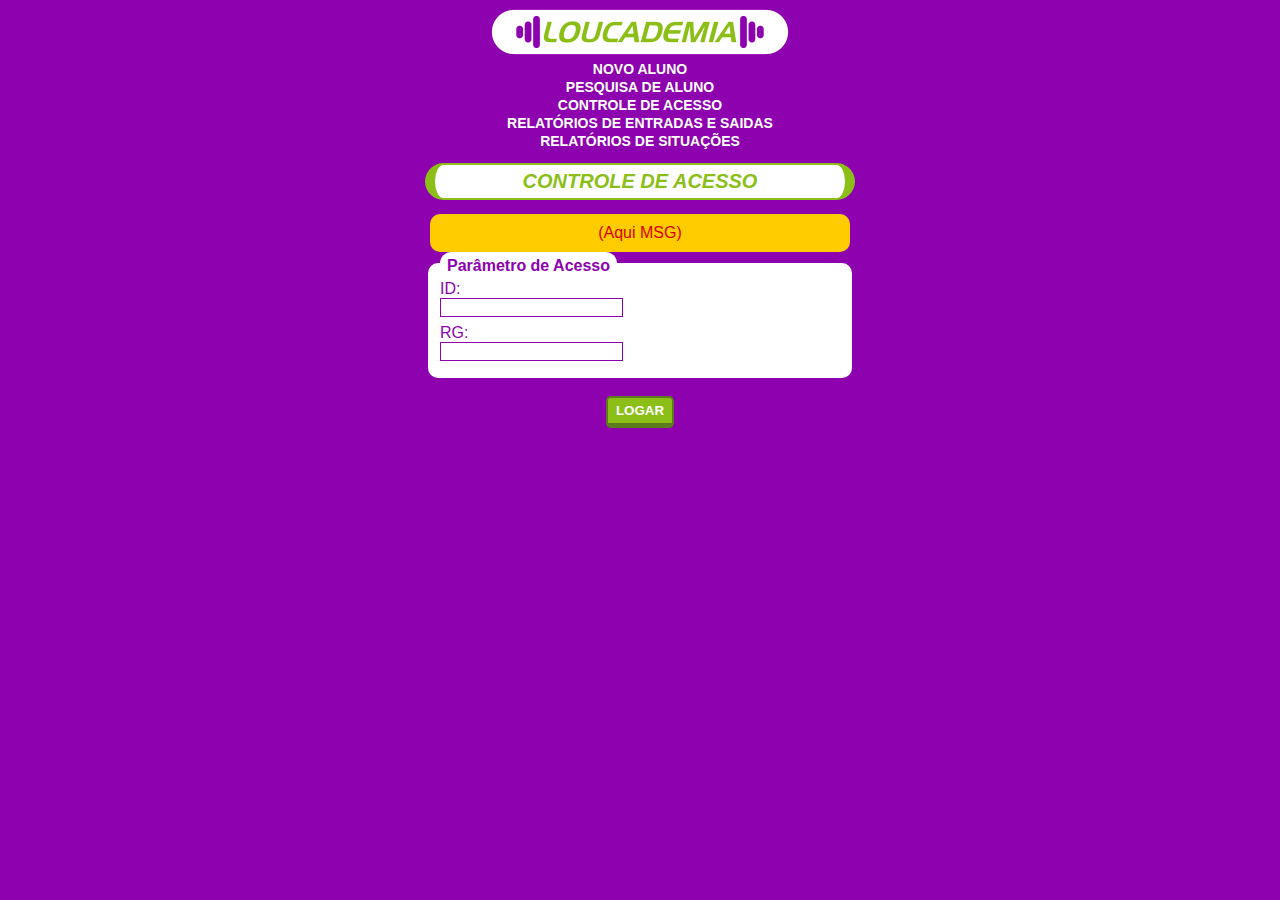
<file: Loucademia/src/main/webapp/controleDeAcesso.html>
<!-- Cabe�alho - In�cio -->
<!DOCTYPE html>
<html lang="pt-br">
	<head>
		<meta charset="ISO-8859-1">
		<title>Loucademia</title>
		<link rel="stylesheet" type="text/css" href="css/Loucademia_Estilo.css">
	</head>
	<body>
		<header>
			<img src="images/Loucademia_Logotipo.png">
			<nav>
				<div>
					<a href="novoAluno.html">Novo Aluno</a><br>
					<a href="pesquisaDeAluno.html">Pesquisa de Aluno</a><br>
					<a href="controleDeAcesso.html">Controle de Acesso</a><br>
					<a href="relatoriosDeEntradaSaida.html">Relat�rios de Entradas e Saidas</a><br>
					<a href="relatoriosDeSituacoes.html">Relat�rios de Situa��es</a><br>					
				</div>
			</nav>
		</header>
<!-- Cabe�alho - Fim -->
	
		<h1>Controle de Acesso</h1>
		<div id="infoMessage">(Aqui MSG)</div>
	
		<form action="">
			<fieldset>
				<legend>Par�metro de Acesso</legend>
	
				<label for="id">ID:</label><br>
				<input type="text" name="id" id="id"><br> 
				<label for="rg">RG:</label><br>
				<input type="text" name="rg" id="rg"><br> 
			</fieldset>
		<br> 
		<input type="submit" value="Logar">
	</form>

<!-- Rodap� - In�cio -->

	</body>	
</html>
<!-- Rodap� - Fim -->
</file>
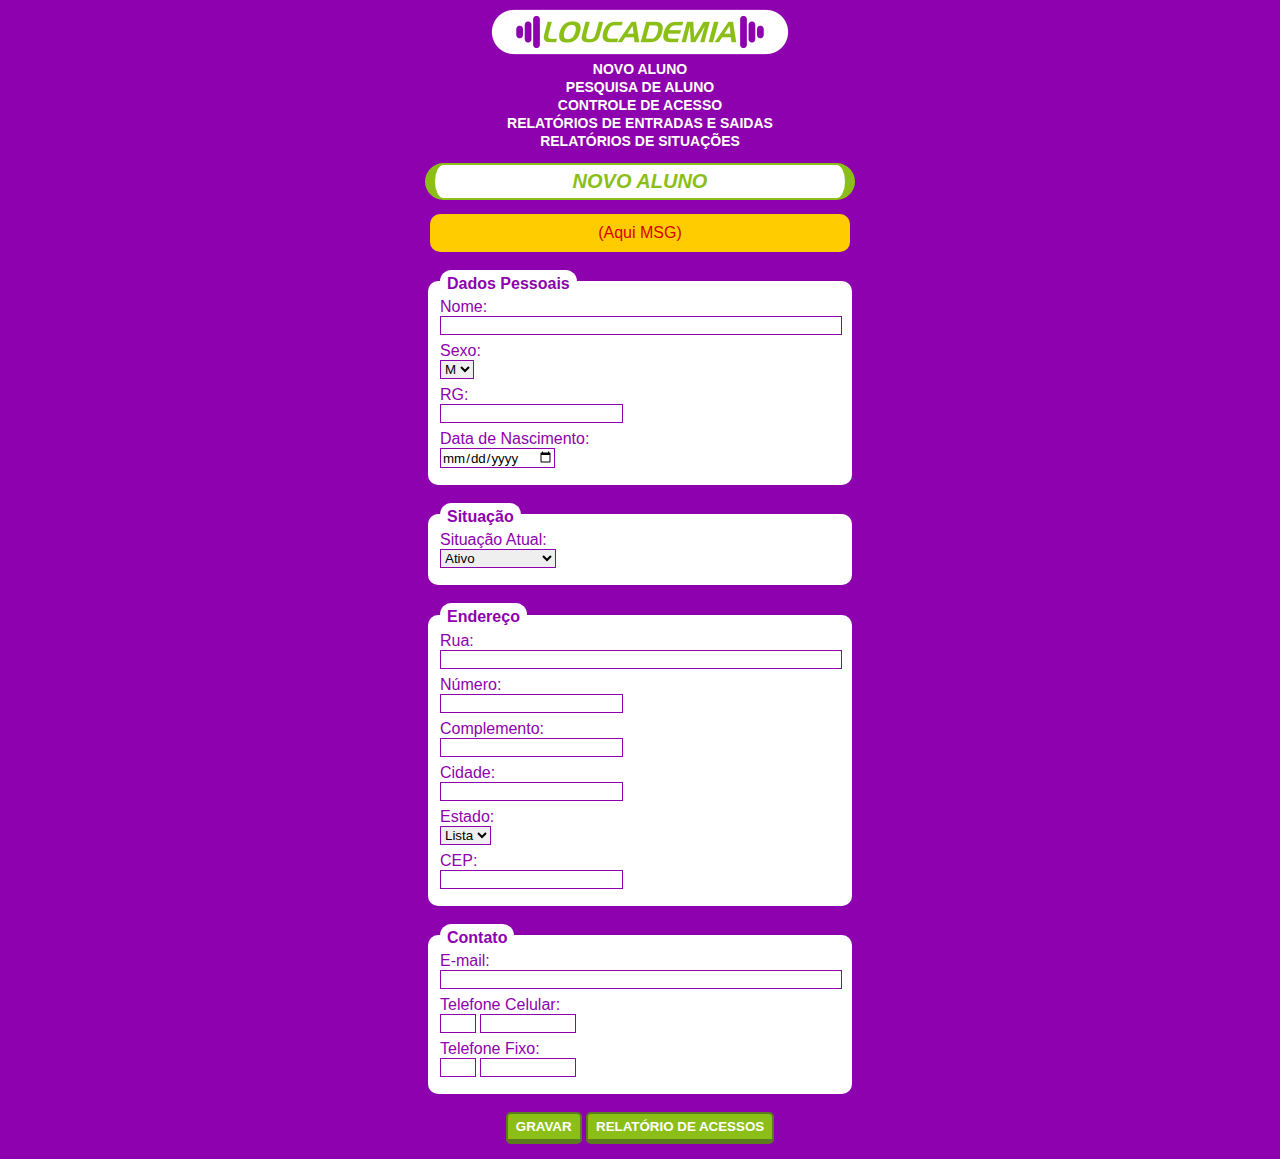
<file: Loucademia/src/main/webapp/novoAluno.html>
<!-- Cabe�alho - In�cio -->
<!DOCTYPE html>
<html lang="pt-br">
	<head>
		<meta charset="ISO-8859-1">
		<title>Loucademia</title>
		<link rel="stylesheet" type="text/css" href="css/Loucademia_Estilo.css">
	</head>
	<body>
		<header>
			<img src="images/Loucademia_Logotipo.png">
			<nav>
				<div>
					<a href="novoAluno.html">Novo Aluno</a><br>
					<a href="pesquisaDeAluno.html">Pesquisa de Aluno</a><br>
					<a href="controleDeAcesso.html">Controle de Acesso</a><br>
					<a href="relatoriosDeEntradaSaida.html">Relat�rios de Entradas e Saidas</a><br>
					<a href="relatoriosDeSituacoes.html">Relat�rios de Situa��es</a><br>					
				</div>
			</nav>
		</header>
<!-- Cabe�alho - Fim -->
		<h1>Novo Aluno</h1>
		<div id="infoMessage">
			(Aqui MSG)
		</div>
		<br>
		
		<form action="">
			<fieldset>
				<legend>Dados Pessoais</legend>
				
				<label for="nome">Nome:</label><br>
				<input type="text" name="nome" id="nome"><br>
				
				<label for="sexo">Sexo:</label><br>
				<select name="sexo" id="sexo">
					<option>M</option>
					<option>F</option>
				</select><br>
				
				<label for="rg">RG:</label><br>
				<input type="text" name="rg" id="rg"><br>
				
				<label for="dataDeNascimento">Data de Nascimento:</label><br>
				<input type="date" name="dataDeNascimento" id="dataDeNascimento">
			</fieldset>
			
			<br>
			
			<fieldset>
				<legend>Situa��o</legend>
				<label for="situacao">Situa��o Atual:</label><br>
				<select name="situacao" id="situacao">
					<option>Ativo</option>
					<option>Inativo</option>
					<option>Com pend�ncia</option>
				</select>
			</fieldset>
			
			<br>
			
			<fieldset>
				<legend>Endere�o</legend>
				
				<label for="rua">Rua:</label><br>
				<input type="text" name="rua" id="rua"><br>
				
				<label for="numero">N�mero:</label><br>
				<input type="text" name="numero" id="numero"><br>
				
				<label for="complemento">Complemento:</label><br>
				<input type="text" name="complemento" id="complemento"><br>
				
				<label for="cidade">Cidade:</label><br>
				<input type="text" name="cidade" id="cidade"><br>
				
				<label for="estado">Estado:</label><br>
				<select name="estado" id="estado">
					<option>Lista</option>
				</select><br>
				
				<label for="cep">CEP:</label><br>
				<input type="text" name="cep" id="cep"><br>
				
			</fieldset>
			
			<br>
			
			<fieldset>
				<legend>Contato</legend>
				
				<label for="email">E-mail:</label><br>
				<input type="email" name="email" id="email"><br>
				
				<label for="telefoneCelularDDD">Telefone Celular:</label><br>
				<input type="tel" name="telefoneCelularDDD" id="telefoneCelularDDD">
				<input type="tel" name="telefoneCelularNumero" id="telefoneCelularNumero"><br>
				<label for="telefoneFixoDDD">Telefone Fixo:</label><br> 
				<input type="tel" name="telefoneFixoDDD" id="telefoneFixoDDD"> 
				<input type="tel" name="telefoneFixoNumero" id=telefoneFixoNumero>
		</fieldset>
			
			<br>
			
			<input type="submit" value="Gravar" id="gravar">
			<input type="button" id="rel" value="Relat�rio de acessos">
		
		</form>

<!-- Rodap� - In�cio -->

	</body>	
</html>
<!-- Rodap� - In�cio -->
</file>
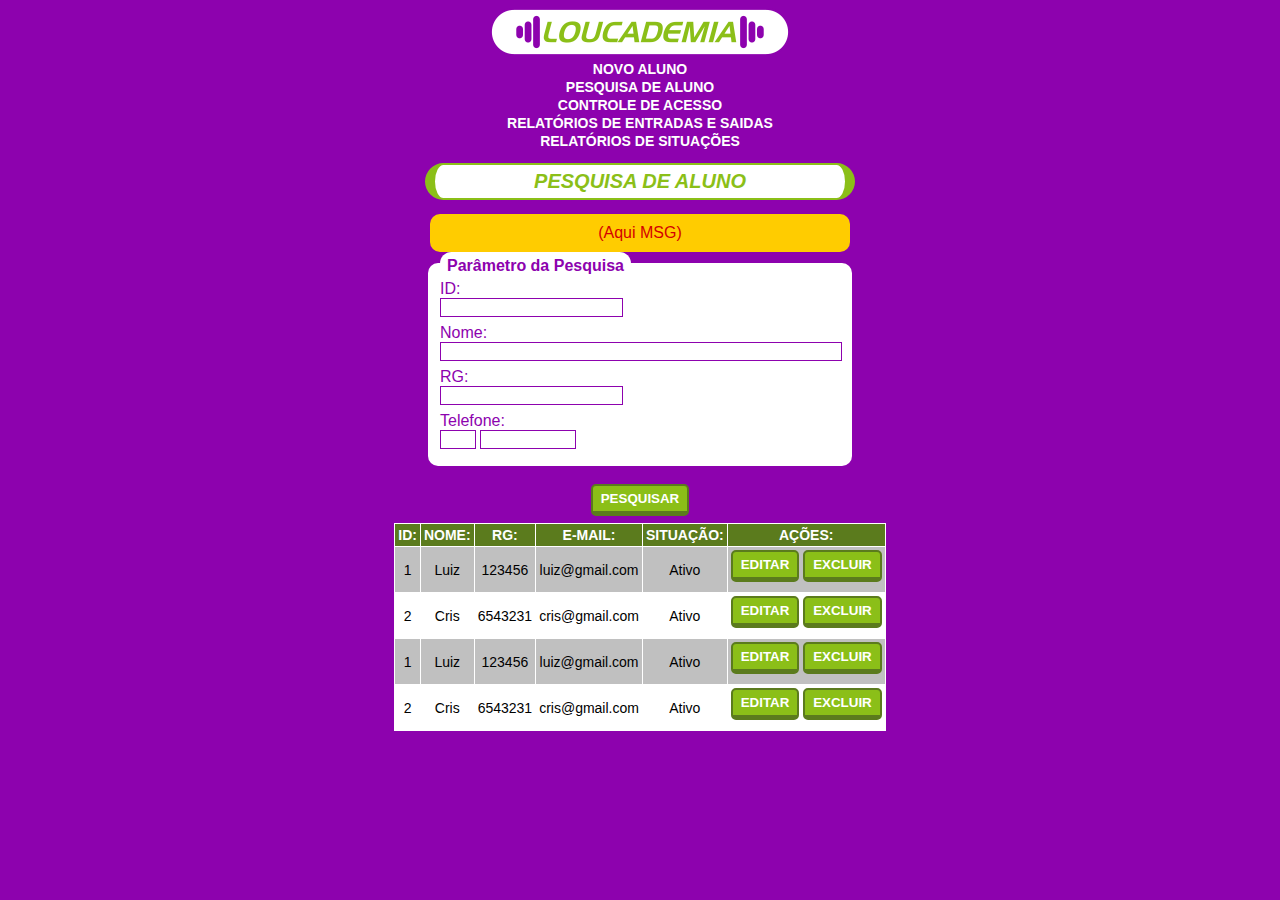
<file: Loucademia/src/main/webapp/pesquisaDeAluno.html>
<!-- Cabe�alho - In�cio -->
<!DOCTYPE html>
<html lang="pt-br">
	<head>
		<meta charset="ISO-8859-1">
		<title>Loucademia</title>
		<link rel="stylesheet" type="text/css" href="css/Loucademia_Estilo.css">
	</head>
	<body>
		<header>
			<img src="images/Loucademia_Logotipo.png">
			<nav>
				<div>
					<a href="novoAluno.html">Novo Aluno</a><br>
					<a href="pesquisaDeAluno.html">Pesquisa de Aluno</a><br> 
					<a href="controleDeAcesso.html">Controle de Acesso</a><br> 
					<a href="relatoriosDeEntradaSaida.html">Relat�rios de Entradas e Saidas</a><br> 
					<a href="relatoriosDeSituacoes.html">Relat�rios de Situa��es</a><br>
				</div>
			</nav>
		</header>
		<!-- Cabe�alho - Fim -->
		<h1>Pesquisa de Aluno</h1>
		<div id="infoMessage">(Aqui MSG)</div>
	
		<form action="">
			<fieldset>
				<legend>Par�metro da Pesquisa</legend>
	
				<label for="id">ID:</label><br>
				<input type="text" name="id" id="id"><br> 
				<label for="nome">Nome:</label><br> 
				<input type="text" name="nome" id="nome"><br> 
				<label for="rg">RG:</label><br>
				<input type="text" name="rg" id="rg"><br> 
				<label for="telefoneDDD">Telefone:</label><br> 
				<input type="tel" name="telefoneDDD" id="telefoneDDD"> 
				<input type="tel" name="telefoneNumero" id=telefoneNumero>
			</fieldset>
			<br> <input type="submit" value="Pesquisar">
		</form>
	
		<table>
			<tr>
				<th>ID:</th>
				<th>Nome:</th>
				<th>RG:</th>
				<th>E-mail:</th>
				<th>Situa��o:</th>
				<th>A��es:</th>
			</tr>
			<tr>
				<td>1</td>
				<td>Luiz</td>
				<td>123456</td>
				<td>luiz@gmail.com</td>
				<td>Ativo</td>
				<td>
					<input type=button value="Editar"> 
					<input type=button value="Excluir">
				</td>
			</tr>
			<tr>
				<td>2</td>
				<td>Cris</td>
				<td>6543231</td>
				<td>cris@gmail.com</td>
				<td>Ativo</td>
				<td>
					<input type=button value="Editar"> 
					<input type=button value="Excluir">
				</td>
			</tr>
			<tr>
				<td>1</td>
				<td>Luiz</td>
				<td>123456</td>
				<td>luiz@gmail.com</td>
				<td>Ativo</td>
				<td>
					<input type=button value="Editar"> 
					<input type=button value="Excluir">
				</td>
			</tr>
			<tr>
				<td>2</td>
				<td>Cris</td>
				<td>6543231</td>
				<td>cris@gmail.com</td>
				<td>Ativo</td>
				<td>
					<input type=button value="Editar"> 
					<input type=button value="Excluir">
				</td>
			</tr>
	
		</table>
		<!-- Rodap� - In�cio -->
	
	</body>
</html>
<!-- Rodap� - Fim -->
</file>
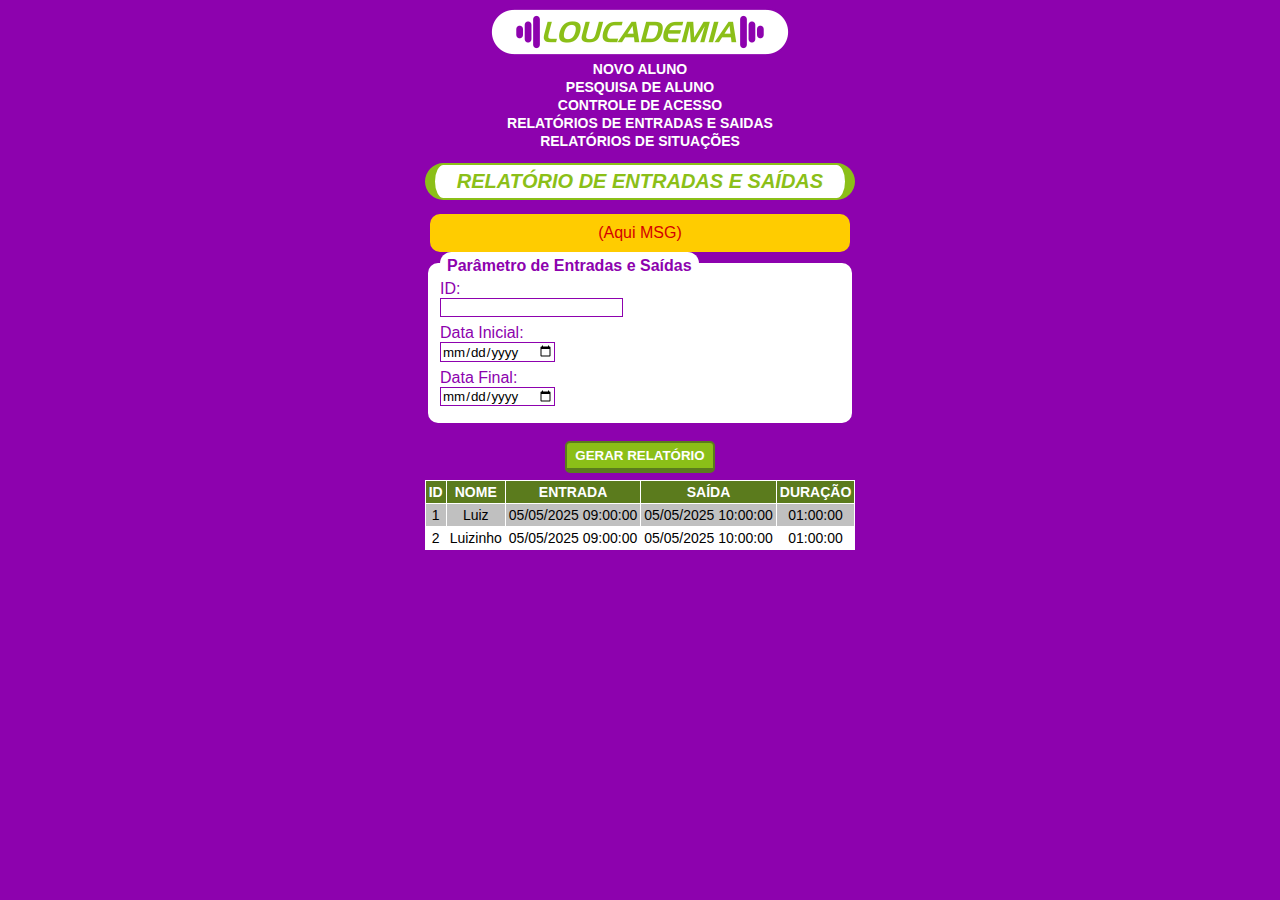
<file: Loucademia/src/main/webapp/relatoriosDeEntradaSaida.html>
<!-- Cabe�alho - In�cio -->
<!DOCTYPE html>
<html lang="pt-br">
	<head>
		<meta charset="ISO-8859-1">
		<title>Loucademia</title>
		<link rel="stylesheet" type="text/css" href="css/Loucademia_Estilo.css">
	</head>
	<body>
		<header>
			<img src="images/Loucademia_Logotipo.png">
			<nav>
				<div>
					<a href="novoAluno.html">Novo Aluno</a><br>
					<a href="pesquisaDeAluno.html">Pesquisa de Aluno</a><br>
					<a href="controleDeAcesso.html">Controle de Acesso</a><br>
					<a href="relatoriosDeEntradaSaida.html">Relat�rios de Entradas e Saidas</a><br>
					<a href="relatoriosDeSituacoes.html">Relat�rios de Situa��es</a><br>					
				</div>
			</nav>
		</header>
<!-- Cabe�alho - Fim -->
		<h1>Relat�rio de Entradas e Sa�das</h1>
		<div id="infoMessage">(Aqui MSG)</div>

		<form action="">
			<fieldset>
				<legend>Par�metro de Entradas e Sa�das</legend>

				<label for="id">ID:</label><br> 
				<input type="text" name="id" id="id"><br> 
				<label for="dataInicial">Data Inicial:</label><br> 
				<input type="date" name="dataInicial" id="dataInicial"><br>
				<label for="dataFinal">Data Final:</label><br> 
				<input type="date" name="dataFinal" id="dataFinal"> 
			</fieldset>
		<br> 
		<input type="submit" value="Gerar relat�rio">
	</form>
	<table>
		<tr>
			<th>ID</th>
			<th>Nome</th>
			<th>Entrada</th>
			<th>Sa�da</th>
			<th>Dura��o</th>
		</tr>
		<tr>
			<td>1</td>
			<td>Luiz</td>
			<td>05/05/2025 09:00:00</td>
			<td>05/05/2025 10:00:00</td>
			<td>01:00:00</td>
		</tr>
		<tr>
			<td>2</td>
			<td>Luizinho</td>
			<td>05/05/2025 09:00:00</td>
			<td>05/05/2025 10:00:00</td>
			<td>01:00:00</td>
		</tr>
		
	</table>
	
	
<!-- Rodap� - In�cio -->

	</body>	
</html>
<!-- Rodap� - Fim -->
</file>
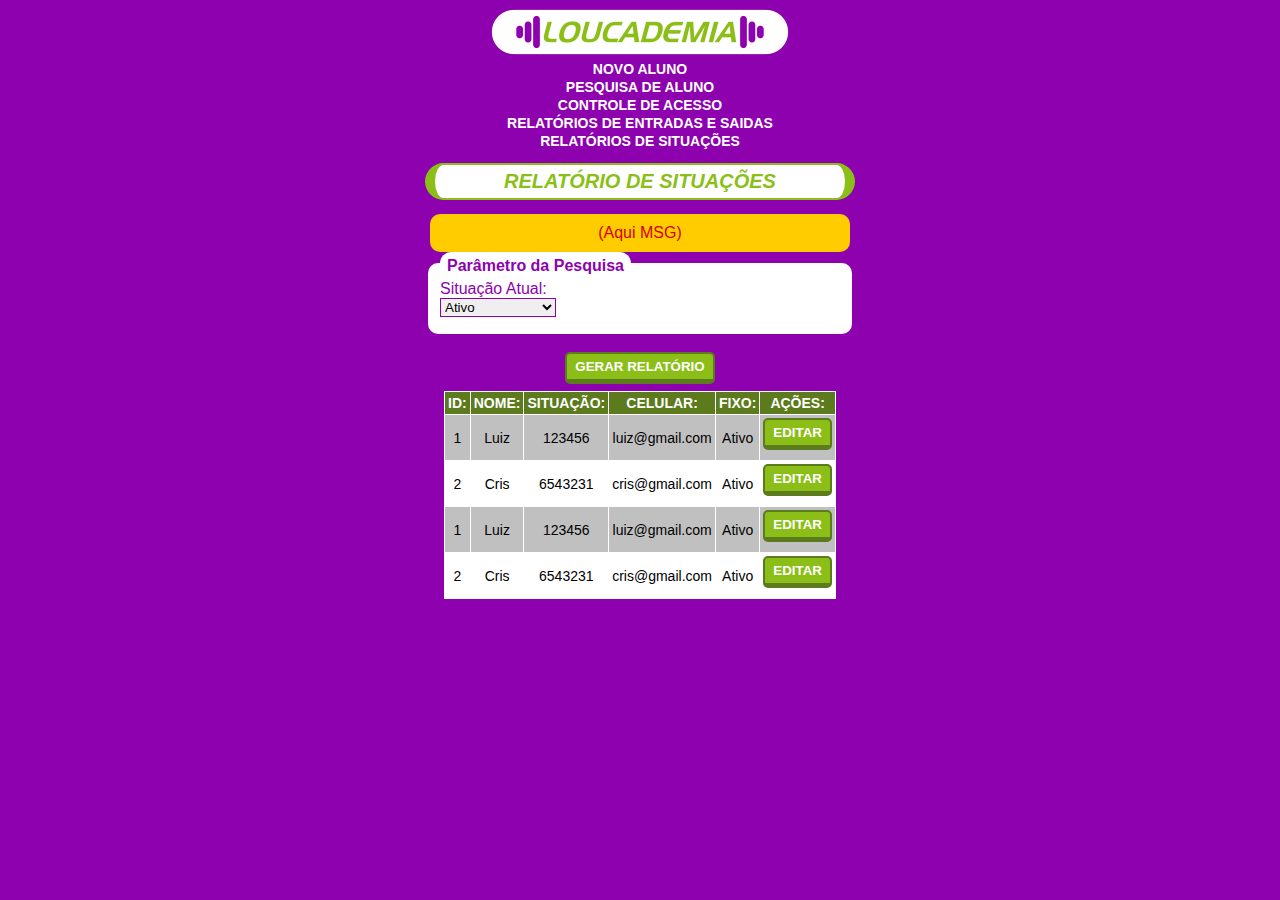
<file: Loucademia/src/main/webapp/relatoriosDeSituacoes.html>
<!-- Cabe�alho - In�cio -->
<!DOCTYPE html>
<html lang="pt-br">
	<head>
		<meta charset="ISO-8859-1">
		<title>Loucademia</title>
		<link rel="stylesheet" type="text/css" href="css/Loucademia_Estilo.css">
	</head>
	<body>
		<header>
			<img src="images/Loucademia_Logotipo.png">
			<nav>
				<div>
					<a href="novoAluno.html">Novo Aluno</a><br>
					<a href="pesquisaDeAluno.html">Pesquisa de Aluno</a><br>
					<a href="controleDeAcesso.html">Controle de Acesso</a><br>
					<a href="relatoriosDeEntradaSaida.html">Relat�rios de Entradas e Saidas</a><br>
					<a href="relatoriosDeSituacoes.html">Relat�rios de Situa��es</a><br>					
				</div>
			</nav>
		</header>
<!-- Cabe�alho - Fim -->
		<h1>Relat�rio de Situa��es</h1>
		<div id="infoMessage">(Aqui MSG)</div>
	
		<form action="">
			<fieldset>
				<legend>Par�metro da Pesquisa</legend>
				<label for="situacao">Situa��o Atual:</label><br>
				<select name="situacao" id="situacao">
					<option>Ativo</option>
					<option>Inativo</option>
					<option>Com pend�ncia</option>
				</select>
			</fieldset>
			<br> <input type="submit" value="Gerar relat�rio">
		</form>
		
		<table>
		<tr>
			<th>ID:</th>
			<th>Nome:</th>
			<th>Situa��o:</th>
			<th>Celular:</th>
			<th>Fixo:</th>
			<th>A��es:</th>
		</tr>
		<tr>
			<td>1</td>
			<td>Luiz</td>
			<td>123456</td>
			<td>luiz@gmail.com</td>
			<td>Ativo</td>
			<td>
				<input type=button value="Editar">
			</td>
		</tr>
		<tr>
			<td>2</td>
			<td>Cris</td>
			<td>6543231</td>
			<td>cris@gmail.com</td>
			<td>Ativo</td>
			<td>
				<input type=button value="Editar">
			</td>
		</tr>
		<tr>
			<td>1</td>
			<td>Luiz</td>
			<td>123456</td>
			<td>luiz@gmail.com</td>
			<td>Ativo</td>
			<td>
				<input type=button value="Editar">
			</td>
		</tr>
		<tr>
			<td>2</td>
			<td>Cris</td>
			<td>6543231</td>
			<td>cris@gmail.com</td>
			<td>Ativo</td>
			<td>
				<input type=button value="Editar">
			</td>
		</tr>

	</table>

<!-- Rodap� - In�cio -->

	</body>	
</html>
<!-- Rodap� - Fim -->
</file>
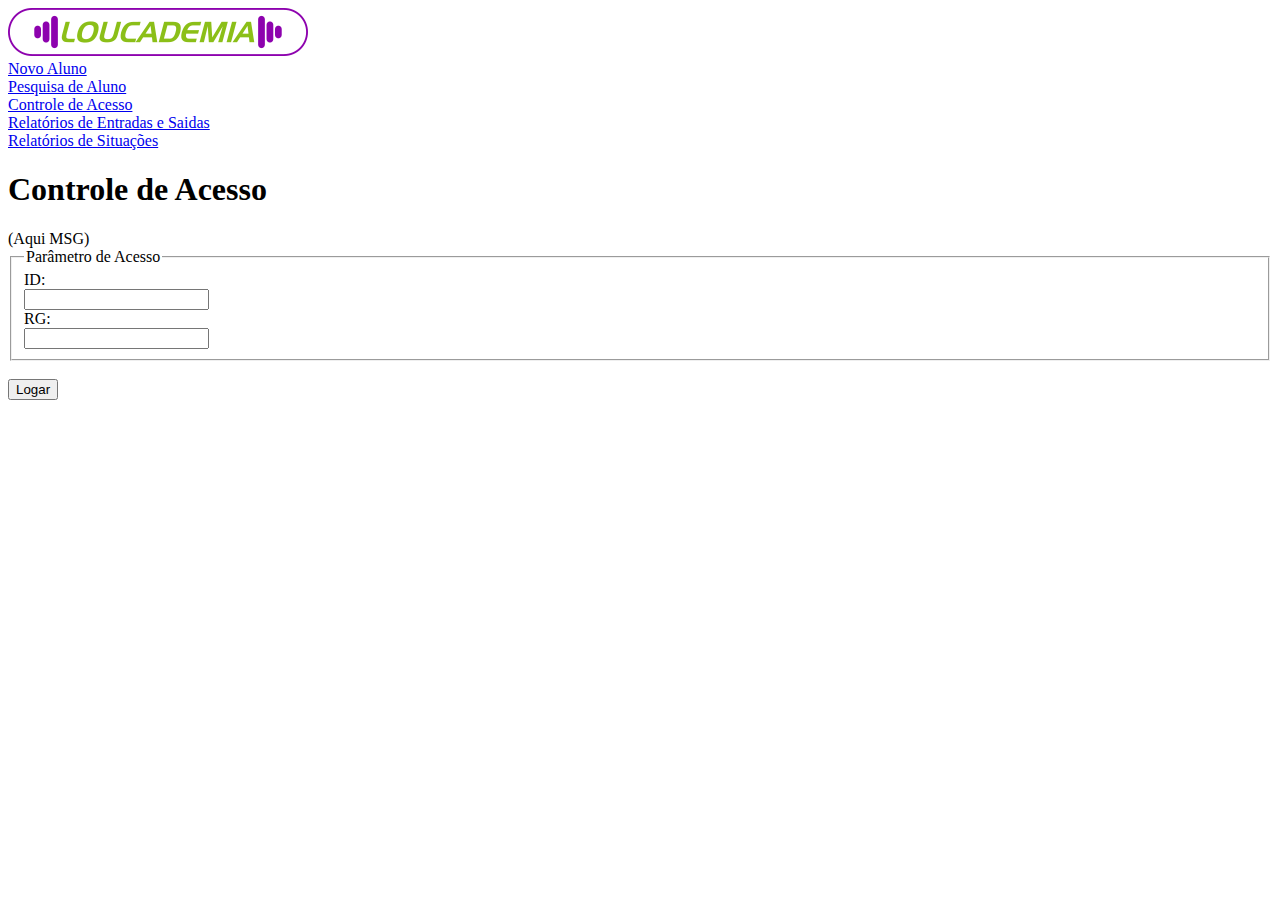
<file: Loucademia/src/main/webapp/WEB-INF/controleDeAcesso.html>
<!-- Cabe�alho - In�cio -->
<!DOCTYPE html>
<html lang="pt-br">
	<head>
		<meta charset="ISO-8859-1">
		<title>Loucademia</title>
	</head>
	<body>
		<header>
			<img src="../images/Loucademia_Logotipo.png">
			<nav>
				<div>
					<a href="novoAluno.html">Novo Aluno</a><br>
					<a href="pesquisaDeAluno.html">Pesquisa de Aluno</a><br>
					<a href="controleDeAcesso.html">Controle de Acesso</a><br>
					<a href="relatorioDeEntradasSaida.html">Relat�rios de Entradas e Saidas</a><br>
					<a href="relatotioDeSituacoes.html">Relat�rios de Situa��es</a><br>					
				</div>
			</nav>
		</header>
<!-- Cabe�alho - Fim -->
	
		<h1>Controle de Acesso</h1>
		<div id="infoMessage">(Aqui MSG)</div>
	
		<form action="">
			<fieldset>
				<legend>Par�metro de Acesso</legend>
	
				<label for="id">ID:</label><br>
				<input type="text" name="id" id="id"><br> 
				<label for="rg">RG:</label><br>
				<input type="text" name="rg" id="rg"><br> 
			</fieldset>
		<br> 
		<input type="submit" value="Logar">
	</form>

<!-- Rodap� - In�cio -->

	</body>	
</html>
<!-- Rodap� - Fim -->
</file>
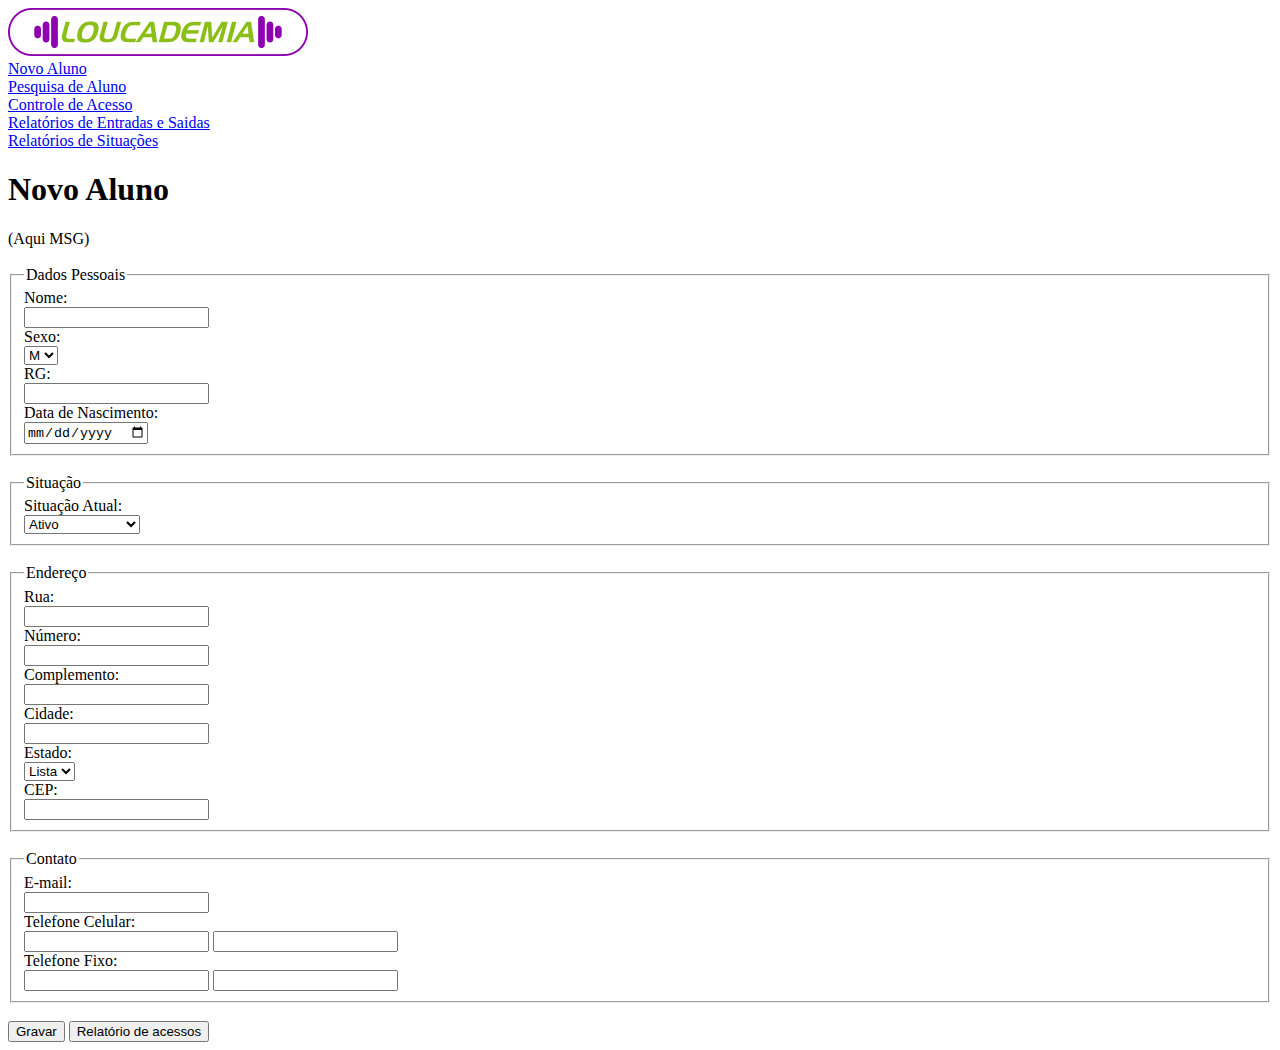
<file: Loucademia/src/main/webapp/WEB-INF/novoAluno.html>
<!-- Cabe�alho - In�cio -->
<!DOCTYPE html>
<html lang="pt-br">
	<head>
		<meta charset="ISO-8859-1">
		<title>Loucademia</title>
	</head>
	<body>
		<header>
			<img src="../images/Loucademia_Logotipo.png">
			<nav>
				<div>
					<a href="novoAluno.html">Novo Aluno</a><br>
					<a href="pesquisaDeAluno.html">Pesquisa de Aluno</a><br>
					<a href="controleDeAcesso.html">Controle de Acesso</a><br>
					<a href="relatoriosDeEntradaSaida.html">Relat�rios de Entradas e Saidas</a><br>
					<a href="relatotioDeSituacoes.html">Relat�rios de Situa��es</a><br>					
				</div>
			</nav>
		</header>
<!-- Cabe�alho - Fim -->
		<h1>Novo Aluno</h1>
		<div id="infoMessage">
			(Aqui MSG)
		</div>
		<br>
		
		<form action="">
			<fieldset>
				<legend>Dados Pessoais</legend>
				
				<label for="nome">Nome:</label><br>
				<input type="text" name="nome" id="nome"><br>
				
				<label for="sexo">Sexo:</label><br>
				<select name="sexo" id="sexo">
					<option>M</option>
					<option>F</option>
				</select><br>
				
				<label for="rg">RG:</label><br>
				<input type="text" name="rg" id="rg"><br>
				
				<label for="dataDeNascimento">Data de Nascimento:</label><br>
				<input type="date" name="dataDeNascimento" id="dataDeNascimento">
			</fieldset>
			
			<br>
			
			<fieldset>
				<legend>Situa��o</legend>
				<label for="situacao">Situa��o Atual:</label><br>
				<select name="situacao" id="situacao">
					<option>Ativo</option>
					<option>Inativo</option>
					<option>Com pend�ncia</option>
				</select>
			</fieldset>
			
			<br>
			
			<fieldset>
				<legend>Endere�o</legend>
				
				<label for="rua">Rua:</label><br>
				<input type="text" name="rua" id="rua"><br>
				
				<label for="numero">N�mero:</label><br>
				<input type="text" name="numero" id="numero"><br>
				
				<label for="complemento">Complemento:</label><br>
				<input type="text" name="complemento" id="complemento"><br>
				
				<label for="cidade">Cidade:</label><br>
				<input type="text" name="cidade" id="cidade"><br>
				
				<label for="estado">Estado:</label><br>
				<select name="estado" id="estado">
					<option>Lista</option>
				</select><br>
				
				<label for="cep">CEP:</label><br>
				<input type="text" name="cep" id="cep"><br>
				
			</fieldset>
			
			<br>
			
			<fieldset>
				<legend>Contato</legend>
				
				<label for="email">E-mail:</label><br>
				<input type="email" name="email" id="email"><br>
				
				<label for="telefoneCelularDDD">Telefone Celular:</label><br>
				<input type="tel" name="telefoneCelularDDD" id="telefoneCelularDDD">
				<input type="tel" name="telefoneCelularNumero" id="telefoneCelularNumero"><br>
				<label for="telefoneFixoDDD">Telefone Fixo:</label><br> 
				<input type="tel" name="telefoneFixoDDD" id="telefoneFixoDDD"> 
				<input type="tel" name="telefoneFixoNumero" id=telefoneFixoNumero>
		</fieldset>
			
			<br>
			
			<input type="submit" value="Gravar">
			<input type="button" value="Relat�rio de acessos">
		
		</form>

<!-- Rodap� - In�cio -->

	</body>	
</html>
<!-- Rodap� - In�cio -->
</file>
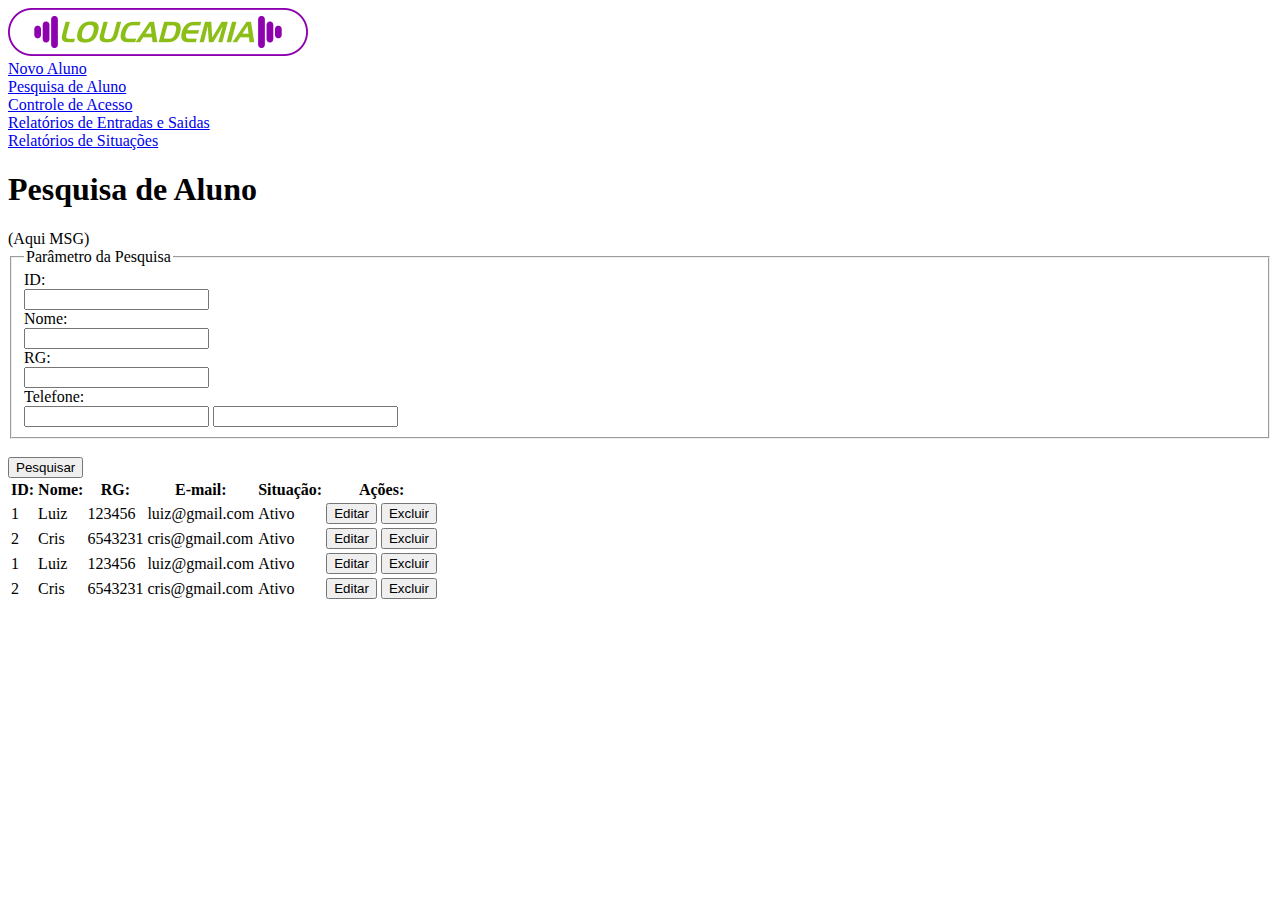
<file: Loucademia/src/main/webapp/WEB-INF/pesquisaDeAluno.html>
<!-- Cabe�alho - In�cio -->
<!DOCTYPE html>
<html lang="pt-br">
<head>
<meta charset="ISO-8859-1">
<title>Loucademia</title>
</head>
<body>
	<header>
		<img src="../images/Loucademia_Logotipo.png">
		<nav>
			<div>
				<a href="novoAluno.html">Novo Aluno</a><br> <a
					href="pesquisaDeAluno.html">Pesquisa de Aluno</a><br> <a
					href="controleDeAcesso.html">Controle de Acesso</a><br> <a
					href="relatoriosDeEntradaSaida.html">Relat�rios de Entradas e
					Saidas</a><br> <a href="relatotioDeSituacoes.html">Relat�rios
					de Situa��es</a><br>
			</div>
		</nav>
	</header>
	<!-- Cabe�alho - Fim -->
	<h1>Pesquisa de Aluno</h1>
	<div id="infoMessage">(Aqui MSG)</div>

	<form action="">
		<fieldset>
			<legend>Par�metro da Pesquisa</legend>

			<label for="id">ID:</label><br>
			<input type="text" name="id" id="id"><br> 
			<label for="nome">Nome:</label><br> 
			<input type="text" name="nome" id="nome"><br> 
			<label for="rg">RG:</label><br>
			<input type="text" name="rg" id="rg"><br> 
			<label for="telefoneDDD">Telefone:</label><br> 
			<input type="tel" name="telefoneDDD" id="telefoneDDD"> 
			<input type="tel" name="telefoneNumero" id=telefoneNumero>
		</fieldset>
		<br> <input type="submit" value="Pesquisar">
	</form>

	<table>
		<tr>
			<th>ID:</th>
			<th>Nome:</th>
			<th>RG:</th>
			<th>E-mail:</th>
			<th>Situa��o:</th>
			<th>A��es:</th>
		</tr>
		<tr>
			<td>1</td>
			<td>Luiz</td>
			<td>123456</td>
			<td>luiz@gmail.com</td>
			<td>Ativo</td>
			<td><input type=button value="Editar"> <input
				type=button value="Excluir"></td>
		</tr>
		<tr>
			<td>2</td>
			<td>Cris</td>
			<td>6543231</td>
			<td>cris@gmail.com</td>
			<td>Ativo</td>
			<td><input type=button value="Editar"> <input
				type=button value="Excluir"></td>
		</tr>
		<tr>
			<td>1</td>
			<td>Luiz</td>
			<td>123456</td>
			<td>luiz@gmail.com</td>
			<td>Ativo</td>
			<td><input type=button value="Editar"> <input
				type=button value="Excluir"></td>
		</tr>
		<tr>
			<td>2</td>
			<td>Cris</td>
			<td>6543231</td>
			<td>cris@gmail.com</td>
			<td>Ativo</td>
			<td><input type=button value="Editar"> <input
				type=button value="Excluir"></td>
		</tr>

	</table>
	<!-- Rodap� - In�cio -->

</body>
</html>
<!-- Rodap� - Fim -->
</file>
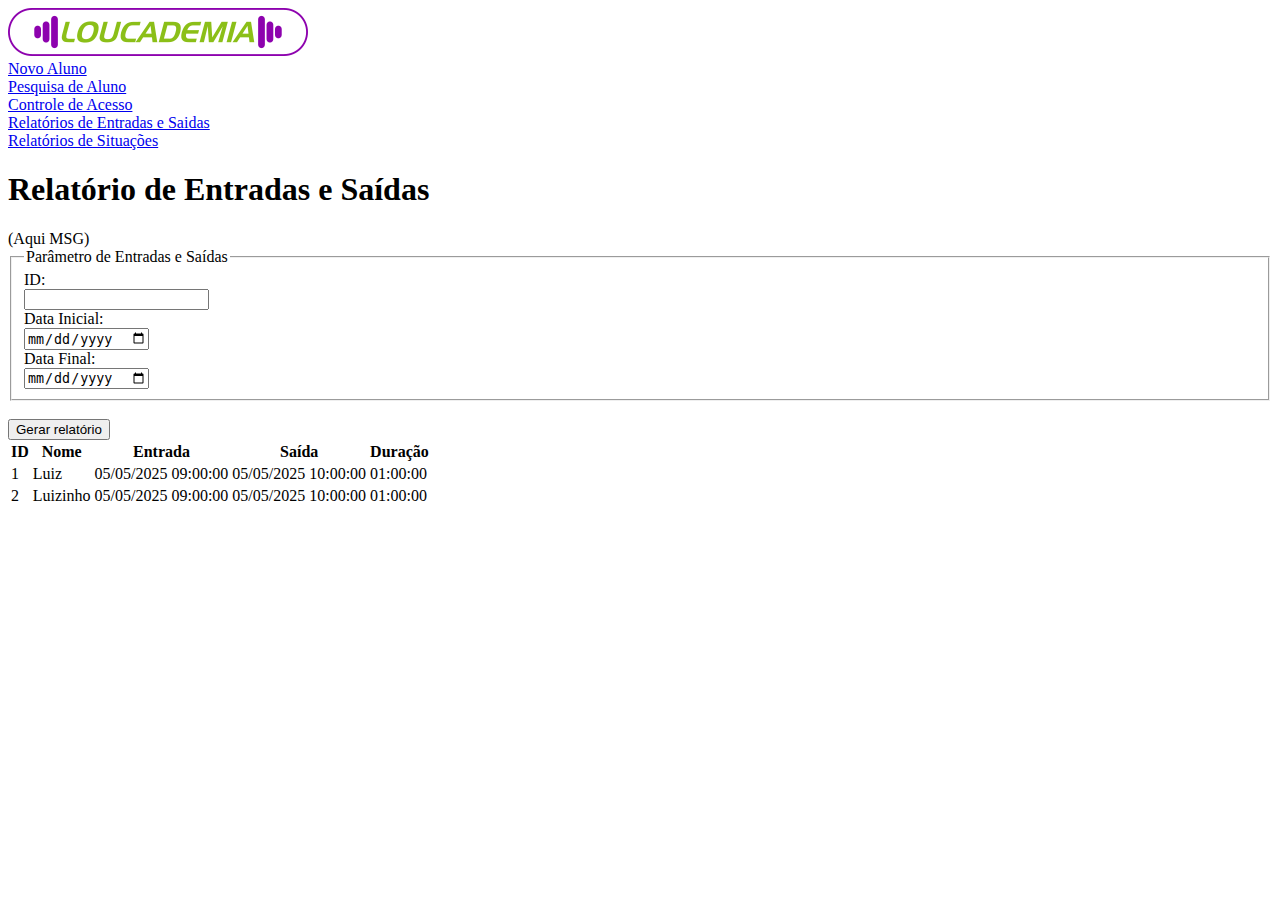
<file: Loucademia/src/main/webapp/WEB-INF/relatoriosDeEntradaSaida.html>
<!-- Cabe�alho - In�cio -->
<!DOCTYPE html>
<html lang="pt-br">
	<head>
		<meta charset="ISO-8859-1">
		<title>Loucademia</title>
	</head>
	<body>
		<header>
			<img src="../images/Loucademia_Logotipo.png">
			<nav>
				<div>
					<a href="novoAluno.html">Novo Aluno</a><br>
					<a href="pesquisaDeAluno.html">Pesquisa de Aluno</a><br>
					<a href="controleDeAcesso.html">Controle de Acesso</a><br>
					<a href="relatoriosDeEntradaSaida.html">Relat�rios de Entradas e Saidas</a><br>
					<a href="relatotioDeSituacoes.html">Relat�rios de Situa��es</a><br>					
				</div>
			</nav>
		</header>
<!-- Cabe�alho - Fim -->
		<h1>Relat�rio de Entradas e Sa�das</h1>
		<div id="infoMessage">(Aqui MSG)</div>

		<form action="">
			<fieldset>
				<legend>Par�metro de Entradas e Sa�das</legend>

				<label for="id">ID:</label><br> 
				<input type="text" name="id" id="id"><br> 
				<label for="dataInicial">Data Inicial:</label><br> 
				<input type="date" name="dataInicial" id="dataInicial"><br>
				<label for="dataFinal">Data Final:</label><br> 
				<input type="date" name="dataFinal" id="dataFinal"> 
			</fieldset>
		<br> 
		<input type="submit" value="Gerar relat�rio">
	</form>
	<table>
		<tr>
			<th>ID</th>
			<th>Nome</th>
			<th>Entrada</th>
			<th>Sa�da</th>
			<th>Dura��o</th>
		</tr>
		<tr>
			<td>1</td>
			<td>Luiz</td>
			<td>05/05/2025 09:00:00</td>
			<td>05/05/2025 10:00:00</td>
			<td>01:00:00</td>
		</tr>
		<tr>
			<td>2</td>
			<td>Luizinho</td>
			<td>05/05/2025 09:00:00</td>
			<td>05/05/2025 10:00:00</td>
			<td>01:00:00</td>
		</tr>
		
	</table>
	
	
<!-- Rodap� - In�cio -->

	</body>	
</html>
<!-- Rodap� - Fim -->
</file>
<file: Loucademia/src/main/webapp/css/Loucademia_Estilo.css>
@charset "ISO-8859-1";

*{
	font-family: "Arial";
}

body {
	background-color: #8d02ae;
	text-align: center; 
}

nav a
{
	color: #ffffff;
	text-decoration: none;
	font-weight: bold;
	text-transform: uppercase;
	font-size: 14px;
}

nav a:hover {
	text-decoration: underline;
} 

h1 {
	color: #8bbf18;
	background-color: #ffffff;
	text-transform: uppercase;
	font-style: italic;
	font-size: 20px;
	padding: 5px;
	width: 400px;
	border-left: 10px solid #8bbf18;
	border-right: 10px solid #8bbf18;
	border-top: 2px solid #8bbf18;
	border-bottom: 2px solid #8bbf18;
	border-radius: 30px;
}

h1, div#infoMessage, fieldset, table {
	margin-left: auto;
	margin-right: auto;
}

div#infoMessage{
	background-color: #ffcc00;
	width: 400px;
	padding : 10px;
	border-radius: 10px;
	color: #d40000;
}

fieldset {
	background-color: #ffffff;
	width: 400px; 
	text-align: left;
	border-radius: 10px;
	border: 0px;
}

legend {
	background-color: #ffffff;
	border-radius: 25px;
	padding-top: 5px;
	padding-left: 7px;
	padding-right: 7px;
	font-weight: bold;
	
}

legend, label {
	color: #8d02ae;
}

input, select{
	border: 1px solid #8d02ae;
	/* border-radius: 5px;*/
	margin-bottom: 7px;
}

input[type=text]#nome, #rua,
input[type=email] {
	width: 99%;
}

input[type=tel]#telefoneCelularDDD, #telefoneFixoDDD, #telefoneDDD {
	width: 30px;
}

input[type=tel]#telefoneCelularNumero, #telefoneFixoNumero, #telefoneNumero {
	width: 90px;
}

input[type=button],
input[type=submit] {
	background-color: #8bbf18;
	border-bottom: 5px solid #5b7b1d;
	border-top: 2px solid #5b7b1d;
	border-right: 2px solid #5b7b1d;
	border-left: 2px solid #5b7b1d;
	color: #fff;
	border-radius: 5px;
	font-weight: bold;
	text-transform: uppercase;
	padding: 5px 8px;
}

input[type=button]:hover,
input[type=submit]:hover {
	background-color: #a0de1c;
	border-bottom: 3px solid #8bbf18;
}

table {
	background-color: #ffffff;
	font-size: 14px;
	border-spacing: 1px;
	border-collapse: separate;
}

th {
	background-color: #5b7b1d;
	color: #ffffff;
	text-transform: uppercase;
	padding: 3px;
}

tr:nth-child(even){
	background-color: #c0c0c0;
}

tr:nth-child(odd){
	background-color: #ffffff;
} 

td {
	padding: 3px;
}
</file>
